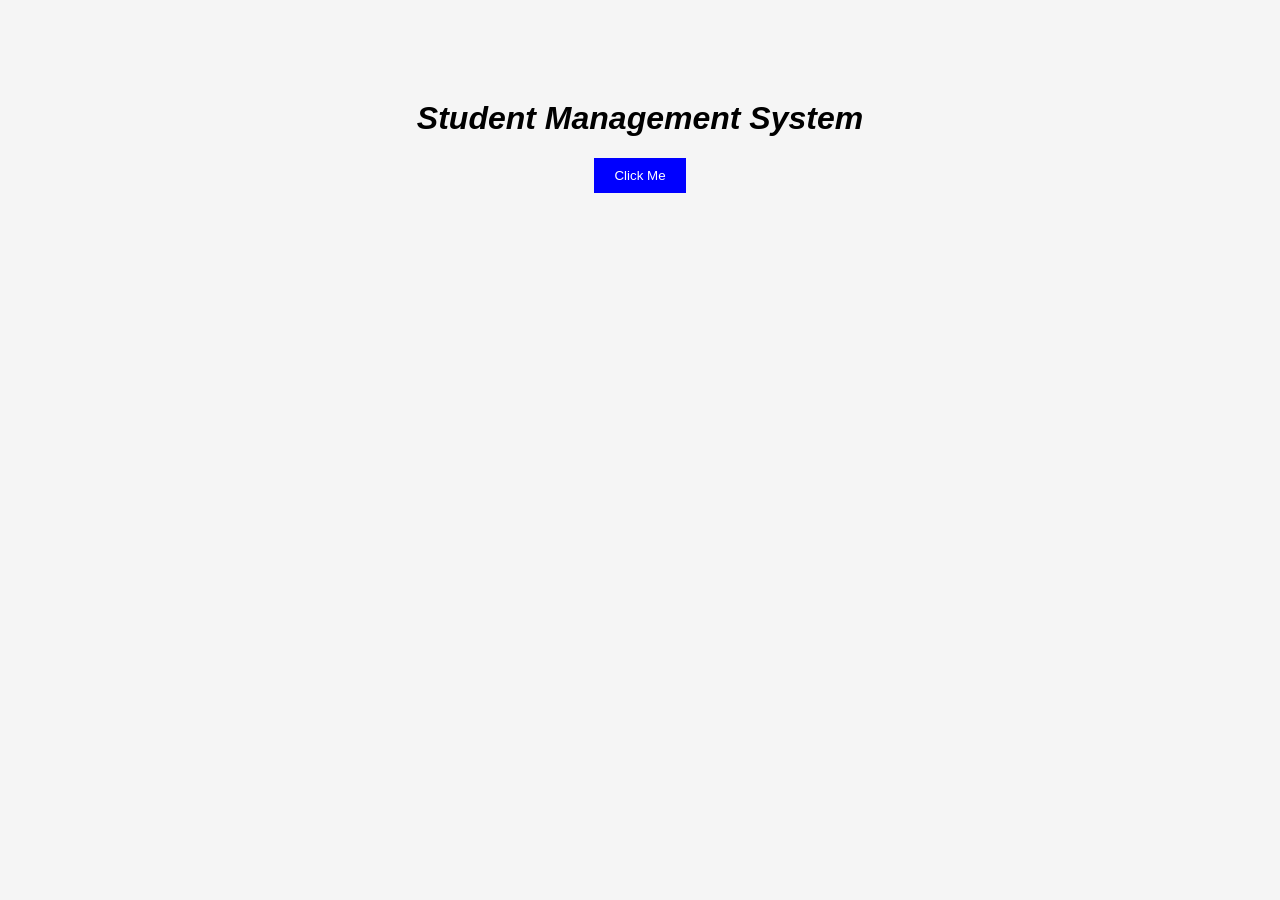
<file: index.html>
<!DOCTYPE html>
<html lang="en">
<head>
    <meta charset="UTF-8">
    <meta name="viewport" content="width=device-width, initial-scale=1.0">
    <title>Student Management System </title>

    <link rel="stylesheet" href="style.css">
</head>
<body>

    <header>
        <h1>Student Management System</h1>
    </header>

    <main>
        <button id="btn">
            Click Me
        </button>
    </main>

    <script src="app.js"></script>
</body>
</html>
</file>
<file: style.css>
body{
    font-family: Arial;
    background-color: #f5f5f5;
    text-align: center;
    margin-top: 100px;
    font-style: italic;
}

button{
    padding: 10px 20px;
    background: blue;
    color: white;
    border: none;
    align-content: center;
}
</file>
